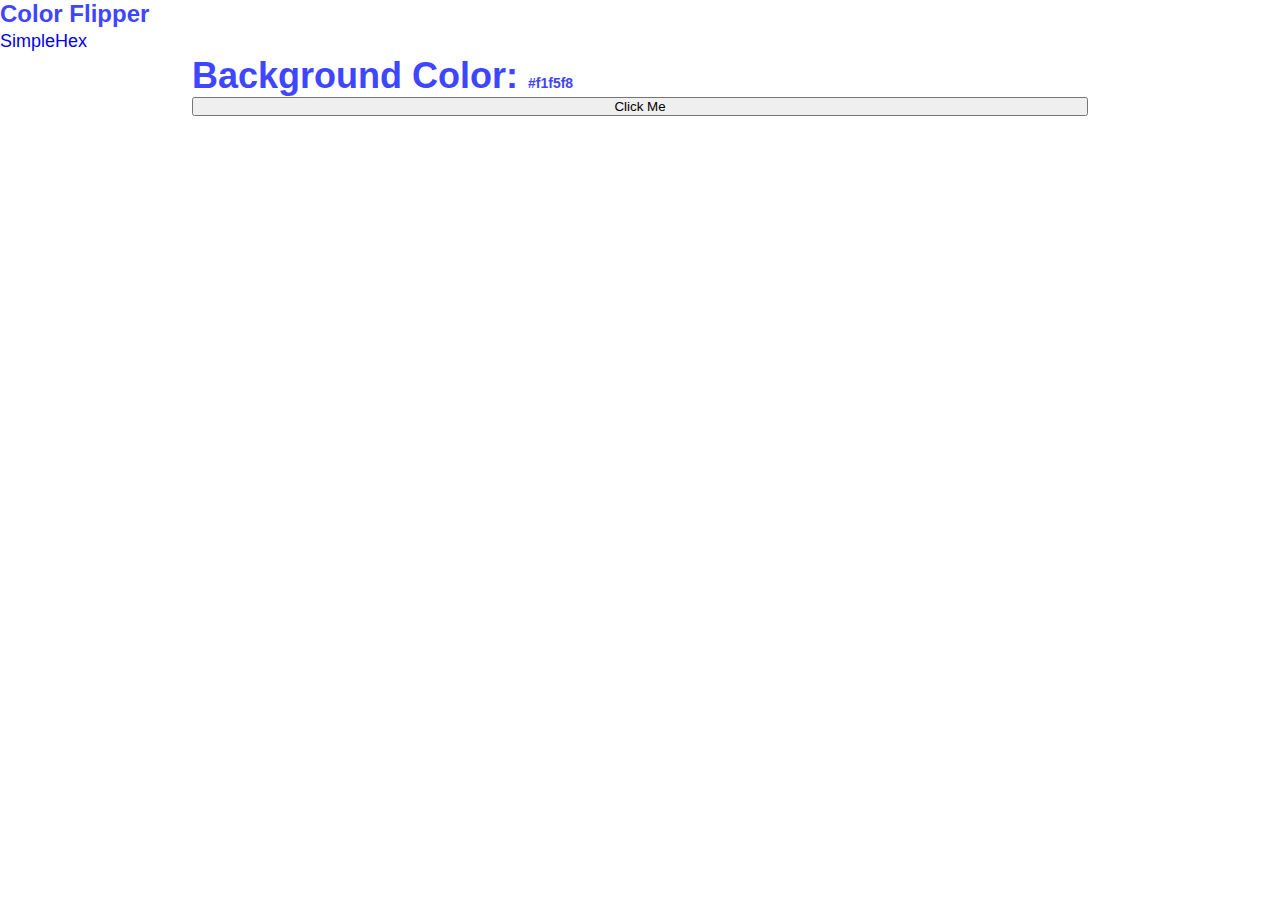
<file: color-flipper.html>
<!DOCTYPE html>
<html lang="en">
  <head>
    <meta charset="UTF-8" />
    <meta http-equiv="X-UA-Compatible" content="IE=edge" />
    <meta name="viewport" content="width=device-width, initial-scale=1.0" />
    <title>Color Flipper</title>

    <link rel="stylesheet" href="styles.css" />
  </head>
  <body>
    <nav>
      <div class="nav-center">
        <h4>Color Flipper</h4>
        <ul class="nav-links">
          <li>
            <a href="index.html">Simple</a>
          </li>
          <li>
            <a href="hex.html">Hex</a>
          </li>
        </ul>
      </div>
    </nav>

    <main>
      <div class="container">
        <h2>
          Background Color:
          <span class="color">#f1f5f8</span>
        </h2>
        <button class="btn btn-hero" id="btn">Click Me</button>
      </div>
    </main>

    <script src="color-flipper.js"></script>
  </body>
</html>
</file>
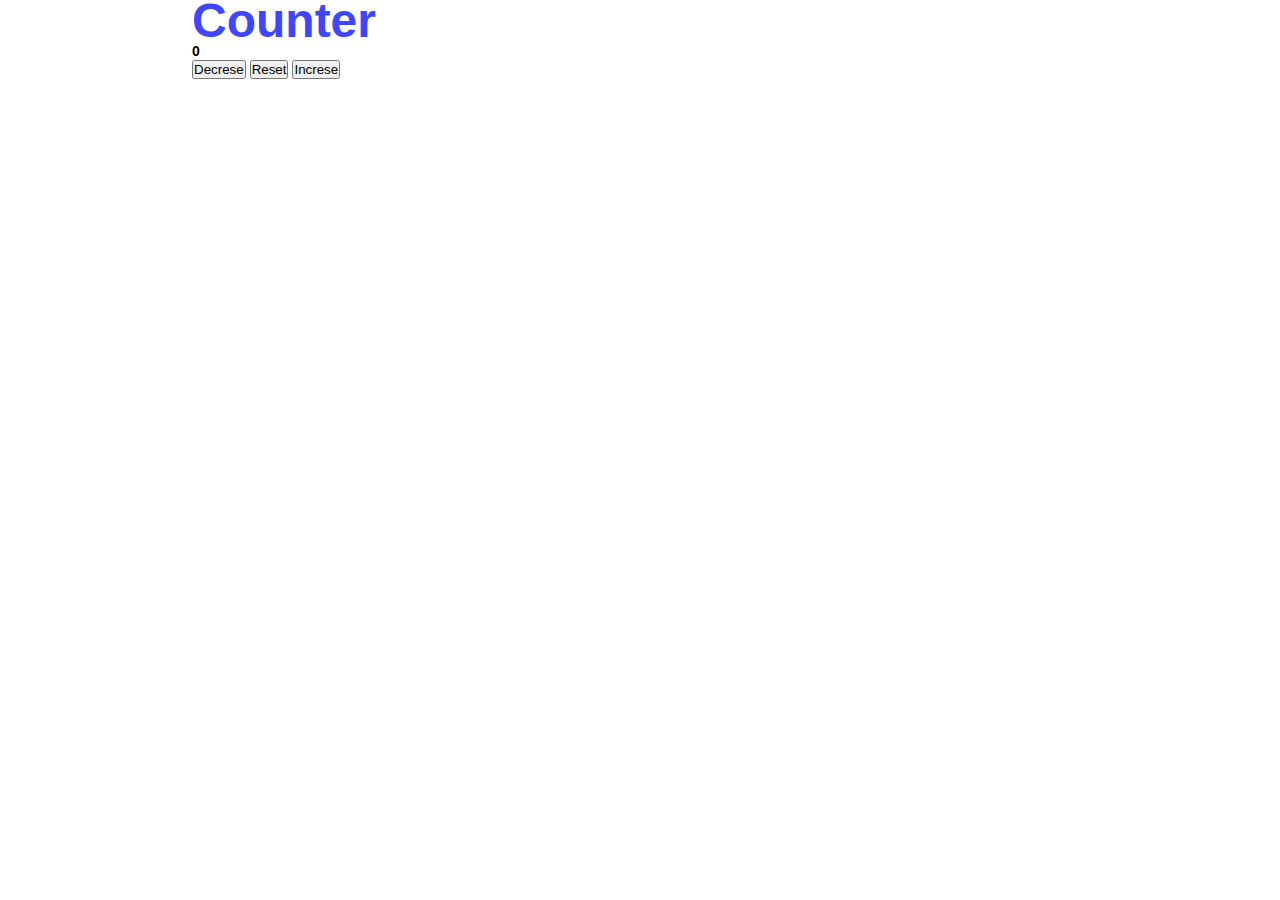
<file: counter.html>
<html lang="en">
  <head>
    <meta charset="UTF-8" />
    <meta name="viewport" content="width=device-width, initial-scale=1.0" />
    <title>Counter</title>

    <!-- styles -->
    <link rel="stylesheet" href="styles.css" />
  </head>
  <body>
    <main>
      <div class="container">
        <h1>Counter</h1>
        <span id="value">0</span>
        <div class="button-container">
          <button class="btn decrease">Decrese</button>
          <button class="btn reset">Reset</button>
          <button class="btn increase">Increse</button>
        </div>
      </div>
    </main>
    <!-- javascript -->
    <script src="counter.js"></script>
  </body>
</html>
</file>
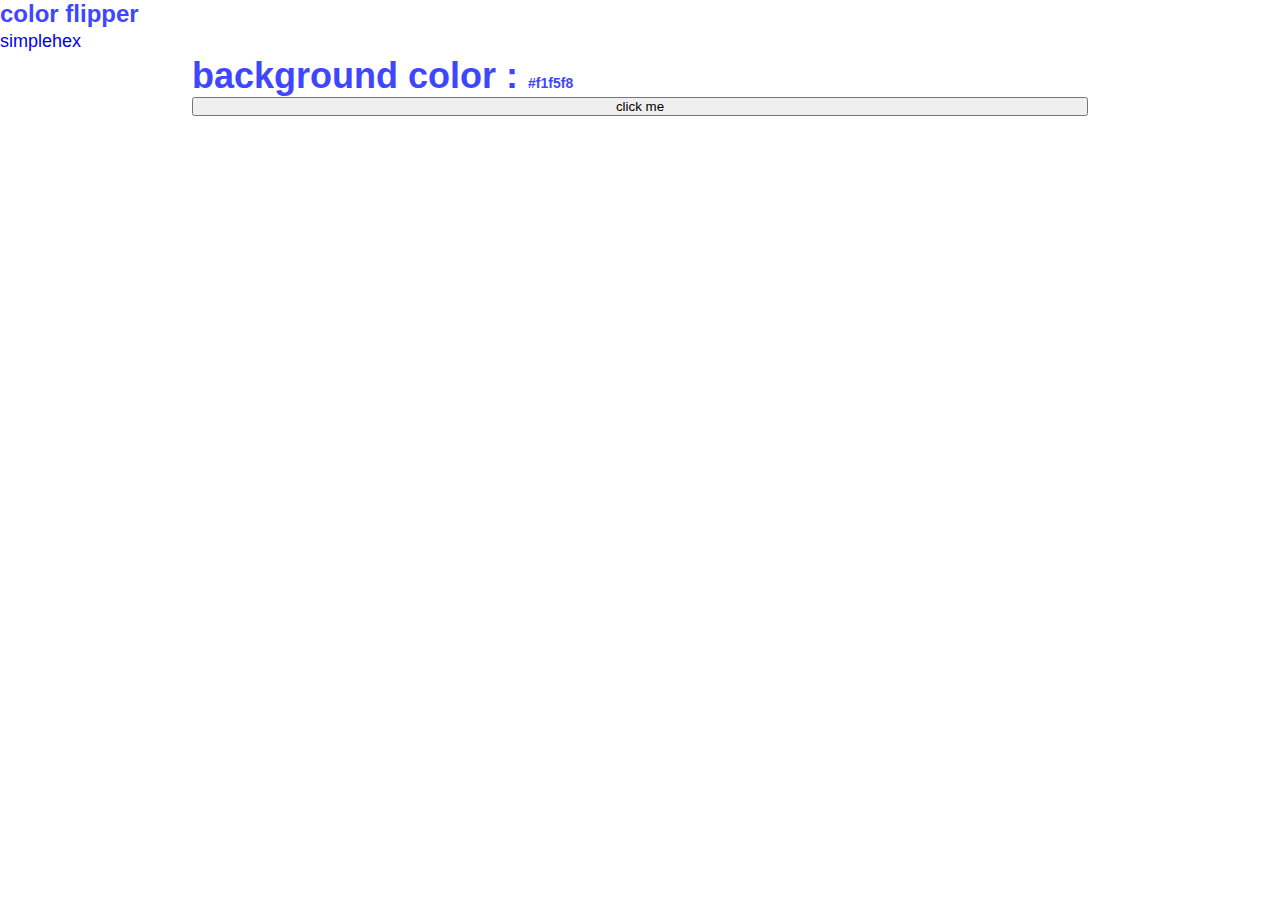
<file: hex.html>
<!DOCTYPE html>
<html lang="en">
  <head>
    <meta charset="UTF-8" />
    <meta name="viewport" content="width=device-width, initial-scale=1.0" />
    <title>Color Flipper || Hex</title>

    <!-- styles -->
    <link rel="stylesheet" href="styles.css" />
  </head>

  <body>
    <nav>
      <div class="nav-center">
        <h4>color flipper</h4>
        <ul class="nav-links">
          <li><a href="index.html">simple</a></li>
          <li><a href="hex.html">hex</a></li>
        </ul>
      </div>
    </nav>
    <main>
      <div class="container">
        <h2>background color : <span class="color">#f1f5f8</span></h2>
        <button class="btn btn-hero" id="btn">click me</button>
      </div>
    </main>
    <!-- javascript -->
    <script src="hex.js"></script>
  </body>
</html>
</file>
<file: styles.css>
:root {
  --primary-color: #3f46ff;
  --primary-color-dark: #2026ba;
  --secondary-color: #01fff0;
  --secondary-color-dark: #19c8bd;
  --white: #fff;
  --off-white: #fcfcfc;
  --black: #000;
  --font-title: 'Red Hat Display', sans-serif;
  --font-text: 'Red Hat Text', sans-serif;
  --border-radius: 16px;
  --card-padding: 24px 32px;
  --box-shadow: 0px 0px 30px 5px rgba(0, 0, 0, 0.2);
  --transition: ease 0.3s;
}

* {
  padding: 0;
  margin: 0;
  -webkit-box-sizing: border-box;
          box-sizing: border-box;
}

* ul {
  list-style-type: none;
  display: -webkit-box;
  display: -ms-flexbox;
  display: flex;
}

* a {
  text-decoration: none;
}

h1,
h2,
h3,
h4 {
  color: var(--primary-color);
  font-family: var(--font-title);
  font-weight: bold;
}

h1 {
  font-size: 48px;
  line-height: 42px;
}

h2 {
  font-size: 36px;
}

h3 {
  font-size: 32px;
}

h4 {
  font-size: 24px;
}

p,
a,
span {
  font-family: var(--font-text);
}

p {
  font-size: 16px;
  line-height: 24px;
}

a {
  font-size: 18px;
  line-height: 27px;
}

span {
  font-size: 14px;
  line-height: 18px;
  font-weight: bold;
}

.container {
  max-width: 1224px;
  width: 70%;
  display: -webkit-box;
  display: -ms-flexbox;
  display: flex;
  -webkit-box-orient: vertical;
  -webkit-box-direction: normal;
      -ms-flex-direction: column;
          flex-direction: column;
  -webkit-box-pack: center;
      -ms-flex-pack: center;
          justify-content: center;
  margin: 0 auto;
}

.iconify {
  width: auto;
  height: 32px;
  color: var(--primary-color);
}

.navbar {
  width: 100%;
  background-color: var(--off-white);
  -webkit-box-shadow: var(--box-shadow);
          box-shadow: var(--box-shadow);
}

.navbar nav {
  display: -webkit-box;
  display: -ms-flexbox;
  display: flex;
  -webkit-box-pack: justify;
      -ms-flex-pack: justify;
          justify-content: space-between;
  -webkit-box-align: center;
      -ms-flex-align: center;
          align-items: center;
  padding: 16px 0;
}

.navbar nav ul a {
  margin: 0 18px;
  color: var(--primary-color);
}

.navbar nav ul a :hover {
  color: var(--secondary-color);
  -webkit-transition: var(--transition);
  transition: var(--transition);
}

.profile {
  display: -webkit-box;
  display: -ms-flexbox;
  display: flex;
  -webkit-box-orient: vertical;
  -webkit-box-direction: normal;
      -ms-flex-direction: column;
          flex-direction: column;
  -webkit-box-align: center;
      -ms-flex-align: center;
          align-items: center;
  margin-top: 48px;
}

.profile .profile-picture img {
  width: 144px;
  height: 144px;
  border-radius: 50%;
  margin-bottom: 24px;
}

.profile p {
  max-width: 600px;
  text-align: center;
  margin-top: 24px;
}

.cards {
  display: -webkit-box;
  display: -ms-flexbox;
  display: flex;
  -ms-flex-wrap: wrap;
      flex-wrap: wrap;
  -webkit-box-pack: left;
      -ms-flex-pack: left;
          justify-content: left;
  gap: 24px;
  margin-top: 96px;
}

.cards .card {
  display: -webkit-box;
  display: -ms-flexbox;
  display: flex;
  -webkit-box-orient: vertical;
  -webkit-box-direction: normal;
      -ms-flex-direction: column;
          flex-direction: column;
  -webkit-box-pack: justify;
      -ms-flex-pack: justify;
          justify-content: space-between;
  -webkit-box-flex: 0;
      -ms-flex: 0 1 176px;
          flex: 0 1 176px;
  background-color: var(--off-white);
  color: var(--black);
  padding: var(--card-padding);
  border-radius: var(--border-radius);
  height: 176px;
  min-width: 392px;
  -webkit-box-shadow: var(--box-shadow);
          box-shadow: var(--box-shadow);
  cursor: pointer;
}

.cards .card .title {
  display: -webkit-box;
  display: -ms-flexbox;
  display: flex;
}

.cards .card .title .icon {
  margin-right: 12px;
}

.cards :hover {
  background-color: var(--primary-color);
  -webkit-transition: var(--transition);
  transition: var(--transition);
}

.cards :hover h4,
.cards :hover p,
.cards :hover .iconify {
  color: var(--off-white);
}
/*# sourceMappingURL=styles.css.map */
</file>
